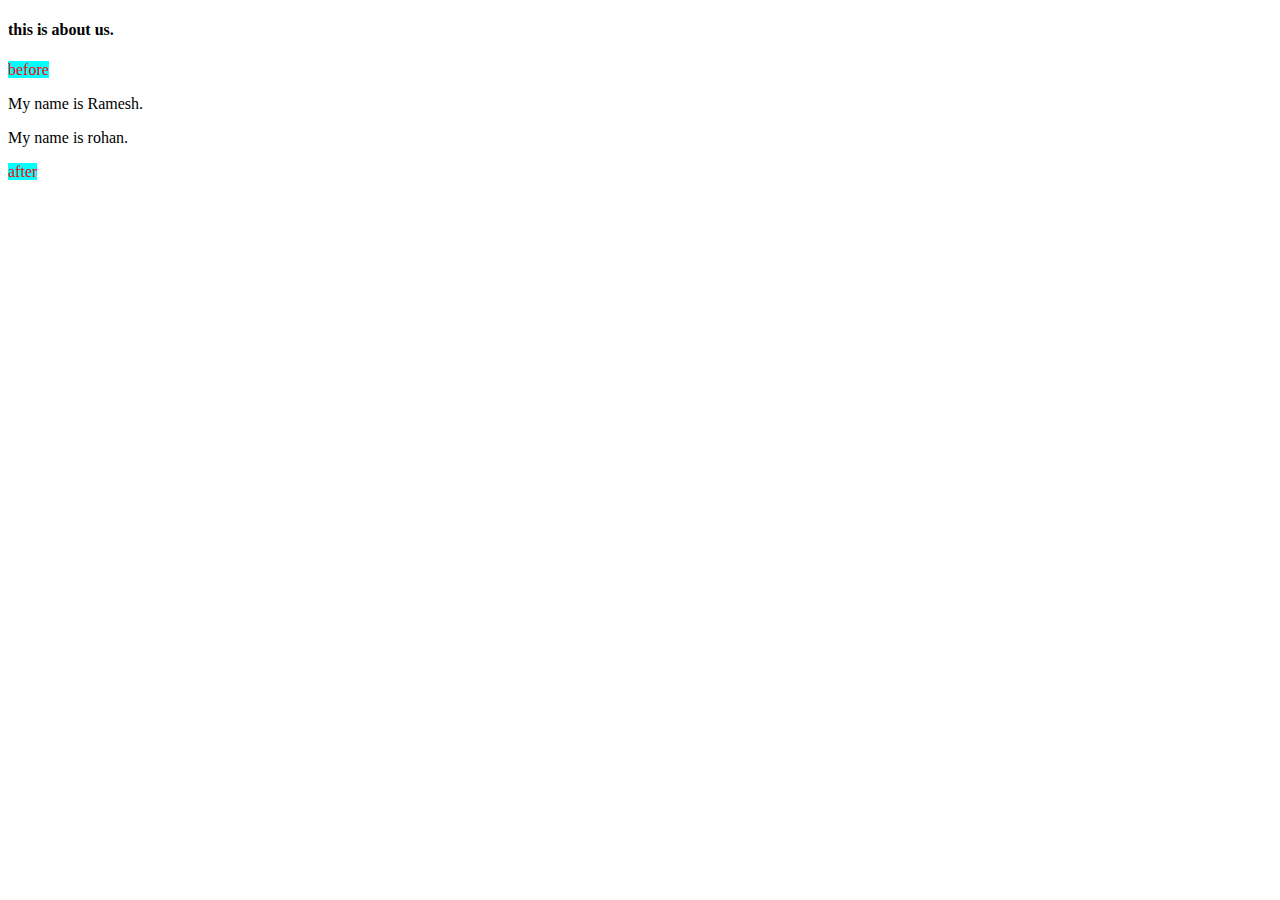
<file: aboutus.html>
<!DOCTYPE html>
<html lang="en">
  <head>
    <meta charset="UTF-8" />
    <meta name="viewport" content="width=device-width, initial-scale=1.0" />
    <title>Aboutus</title>
    <link rel="stylesheet" href="style/new.css" />
  <body>
    <h4>this is about us.</h4>
    <div class="newone">
      <p> 
      My name is Ramesh.
    </p>
  </div>
  <div class="one">
    <p> 
    My name is rohan.
    </p>
</div>
  </body>
</html>
</file>
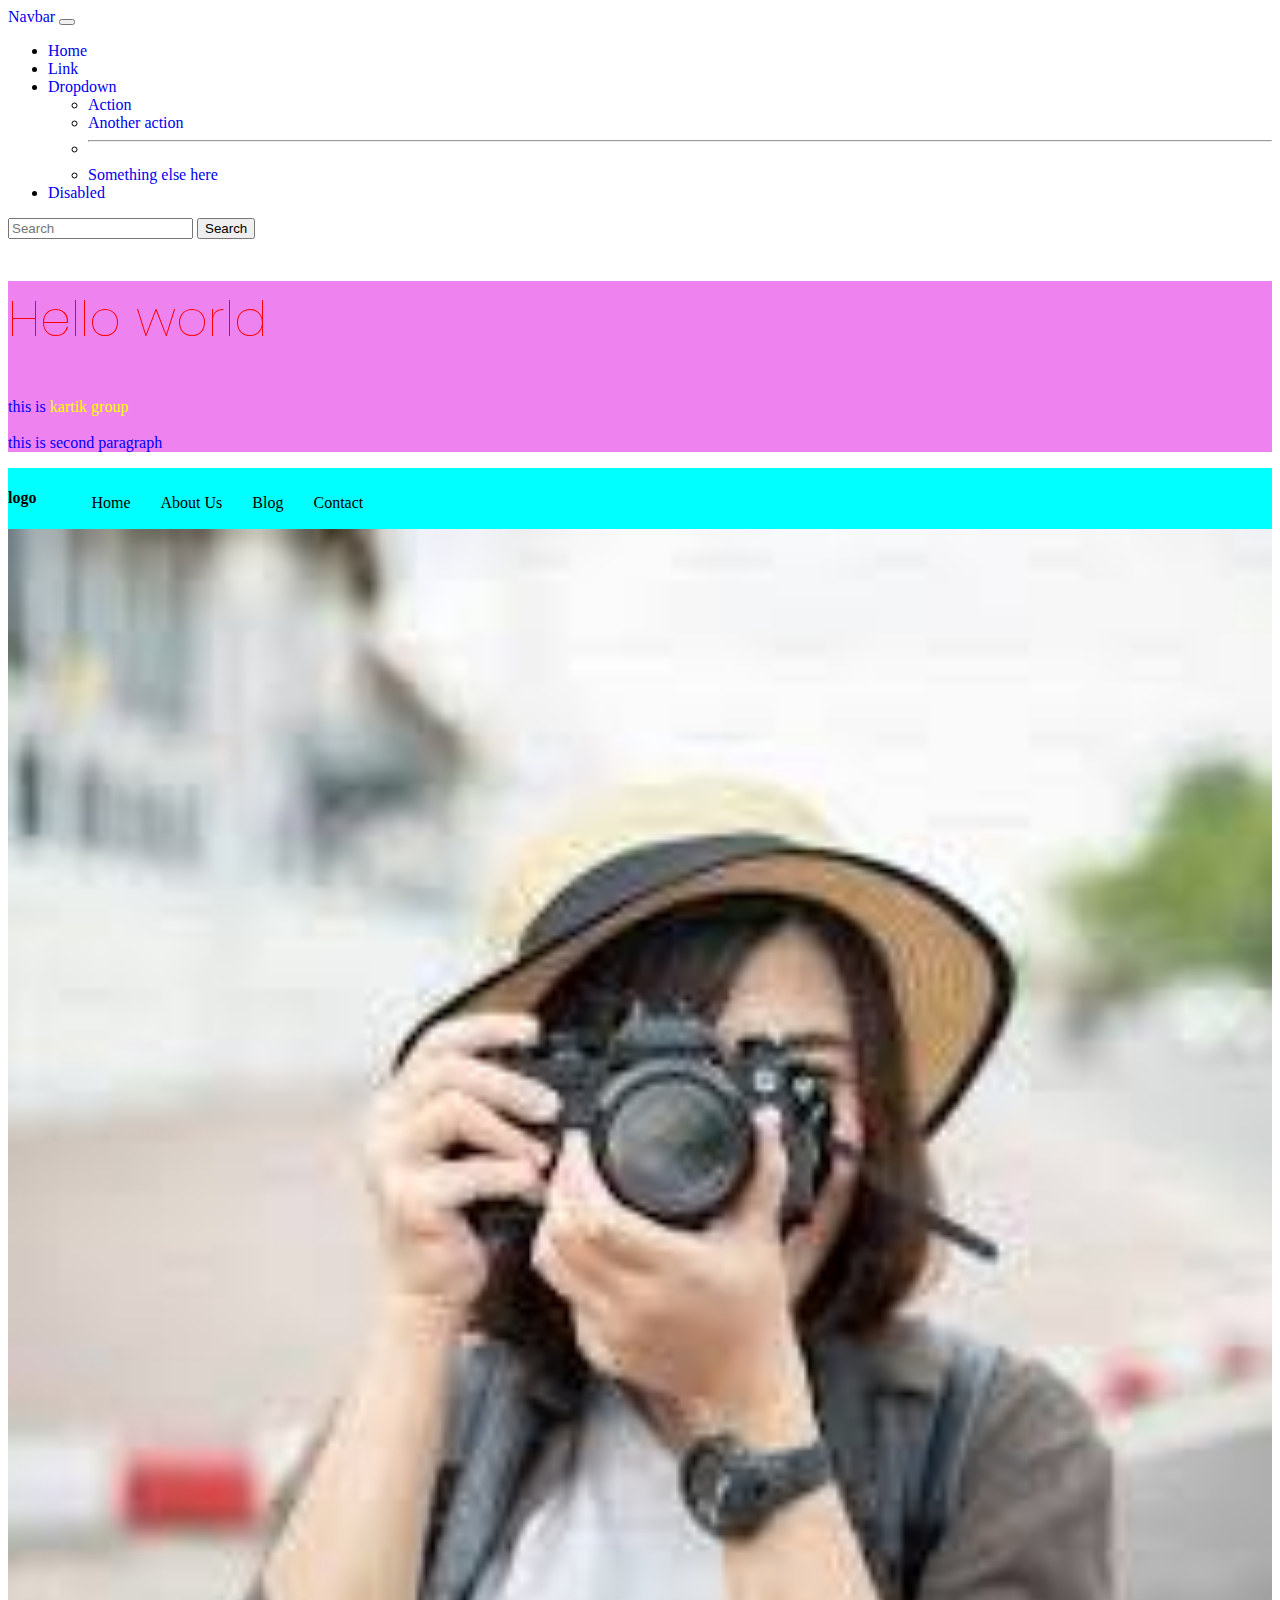
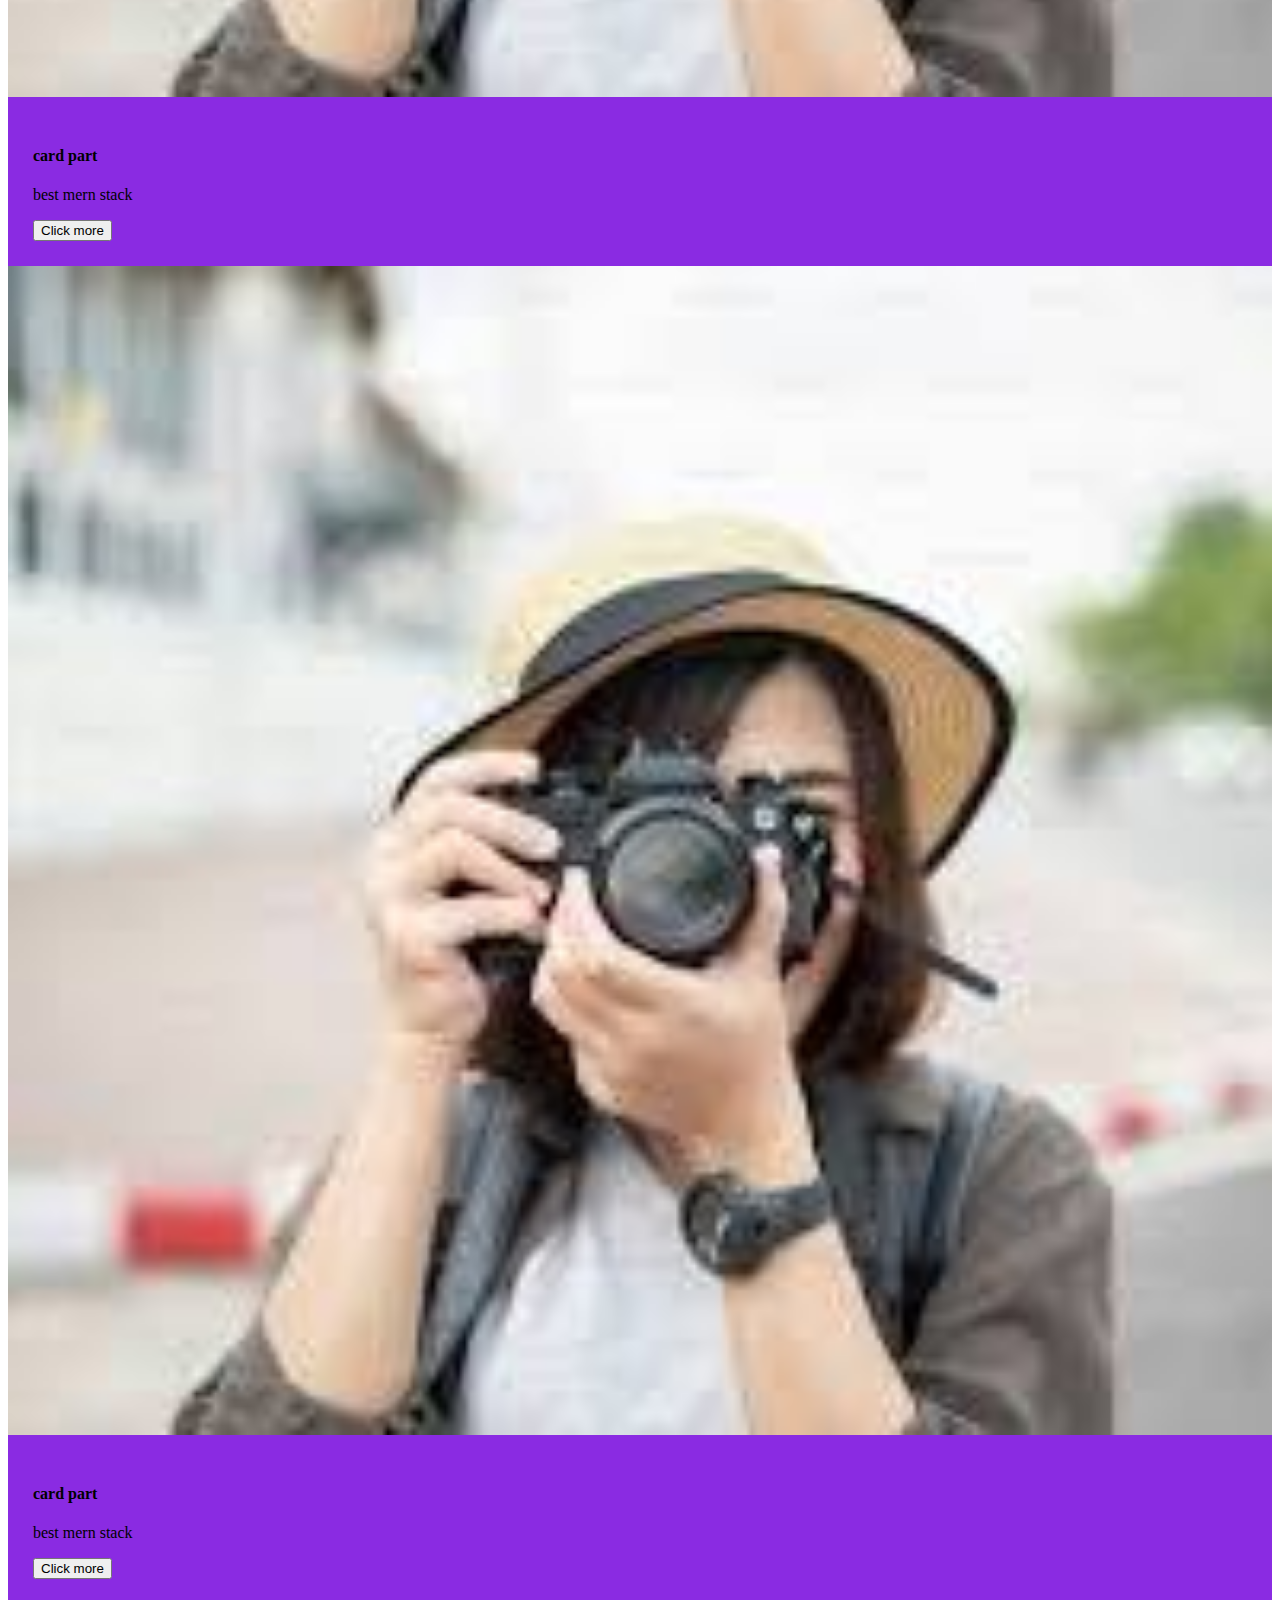
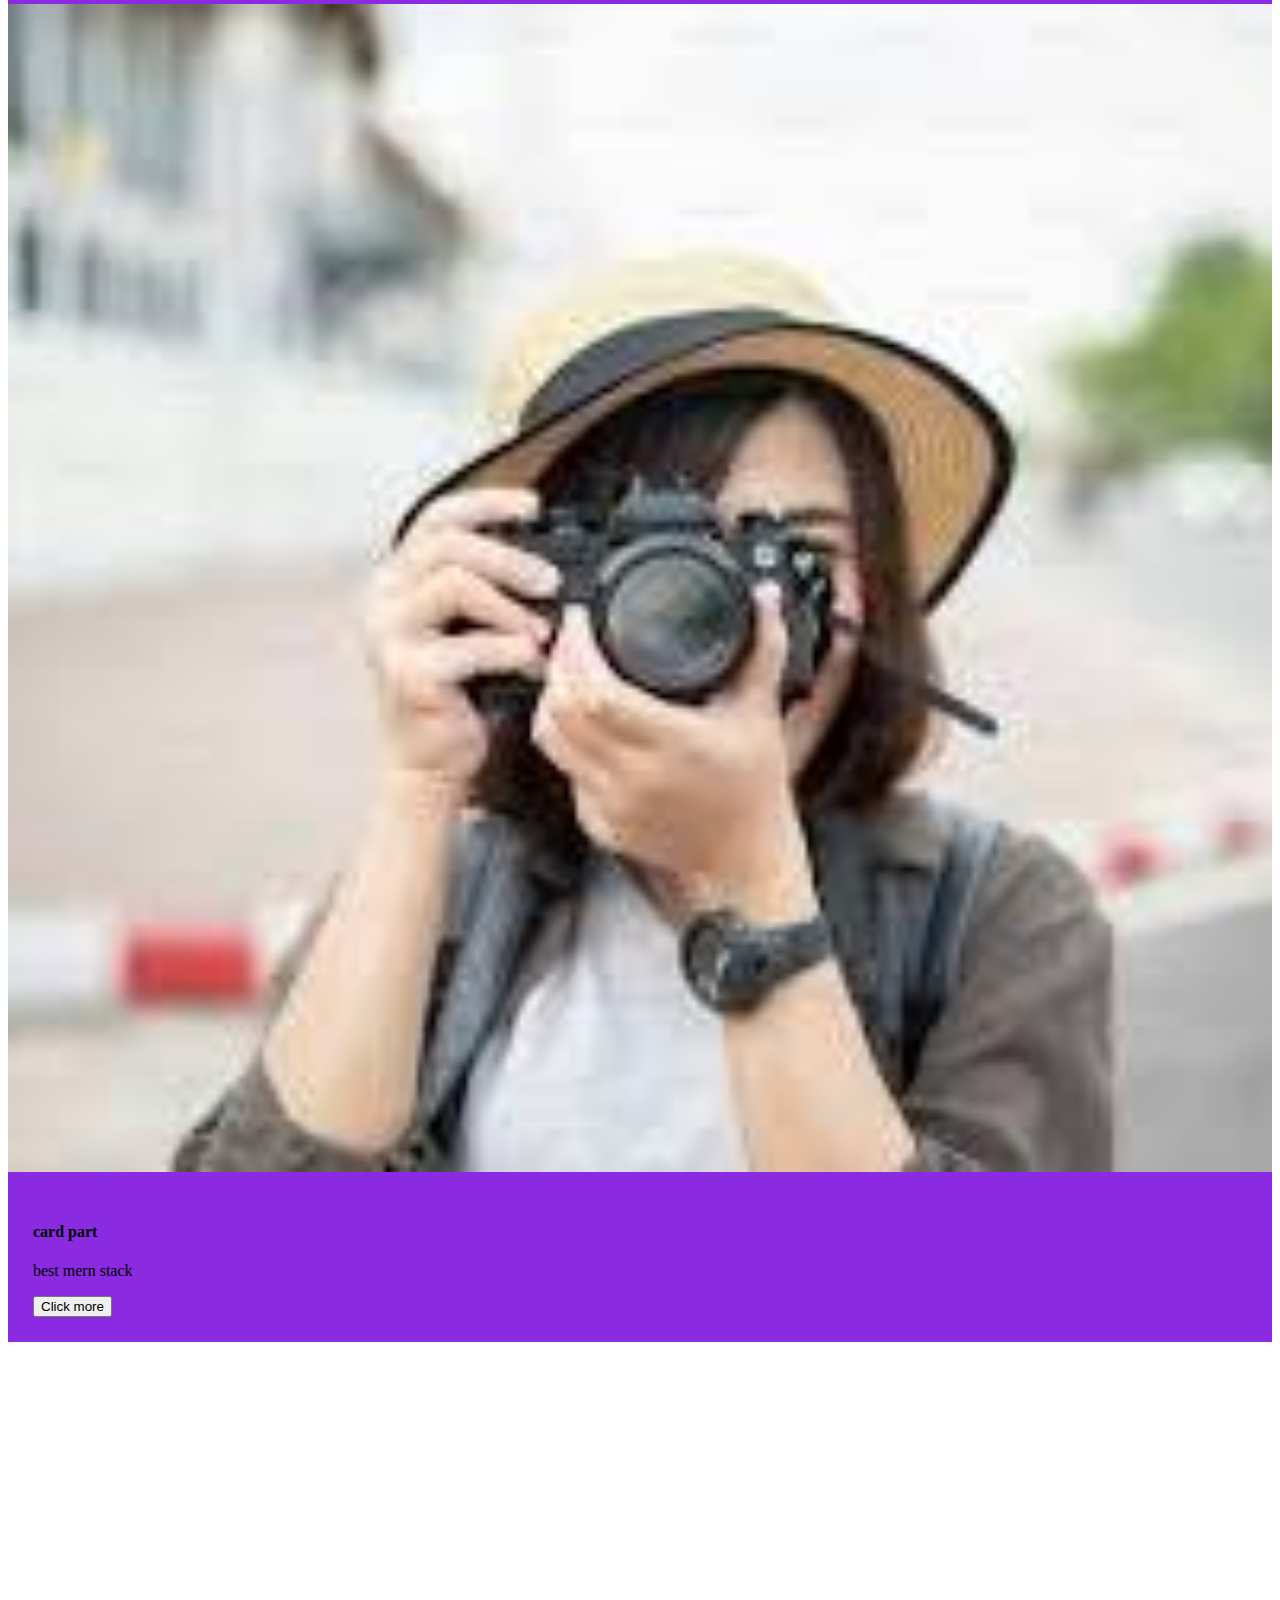
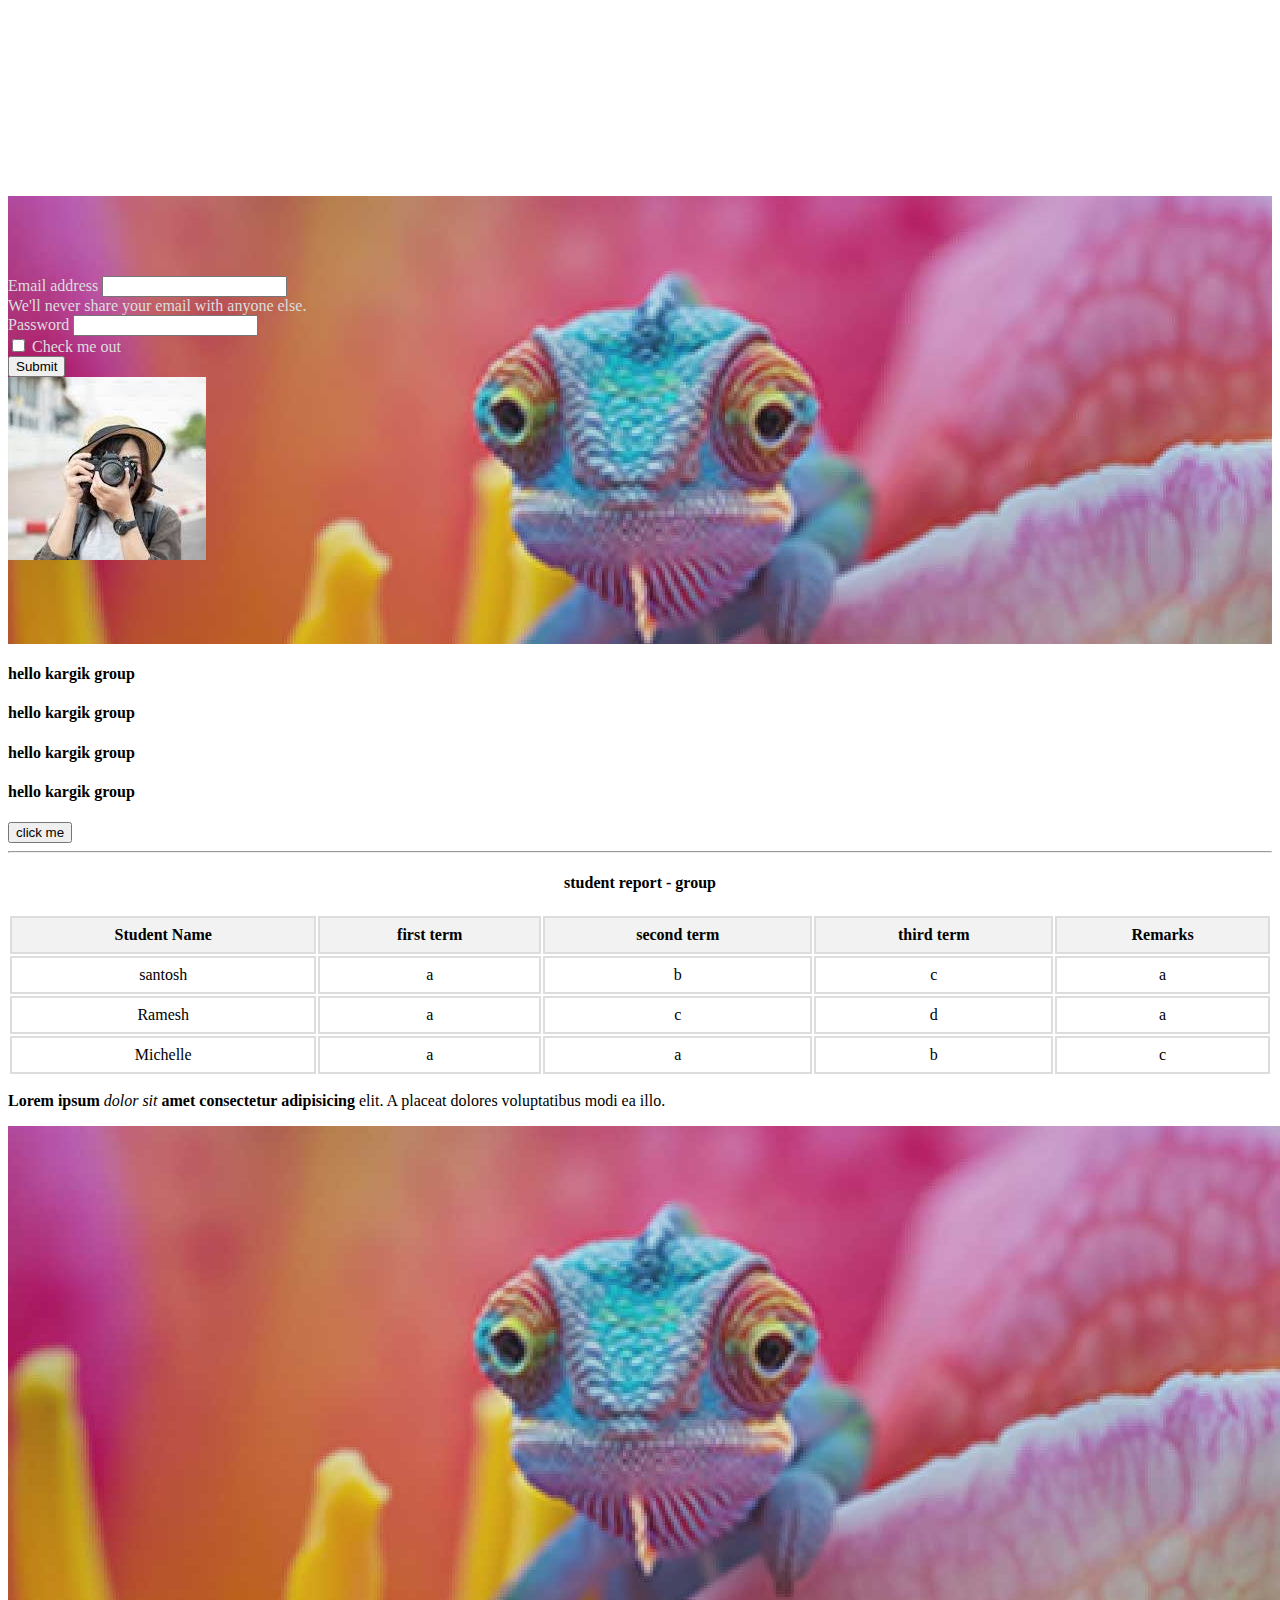
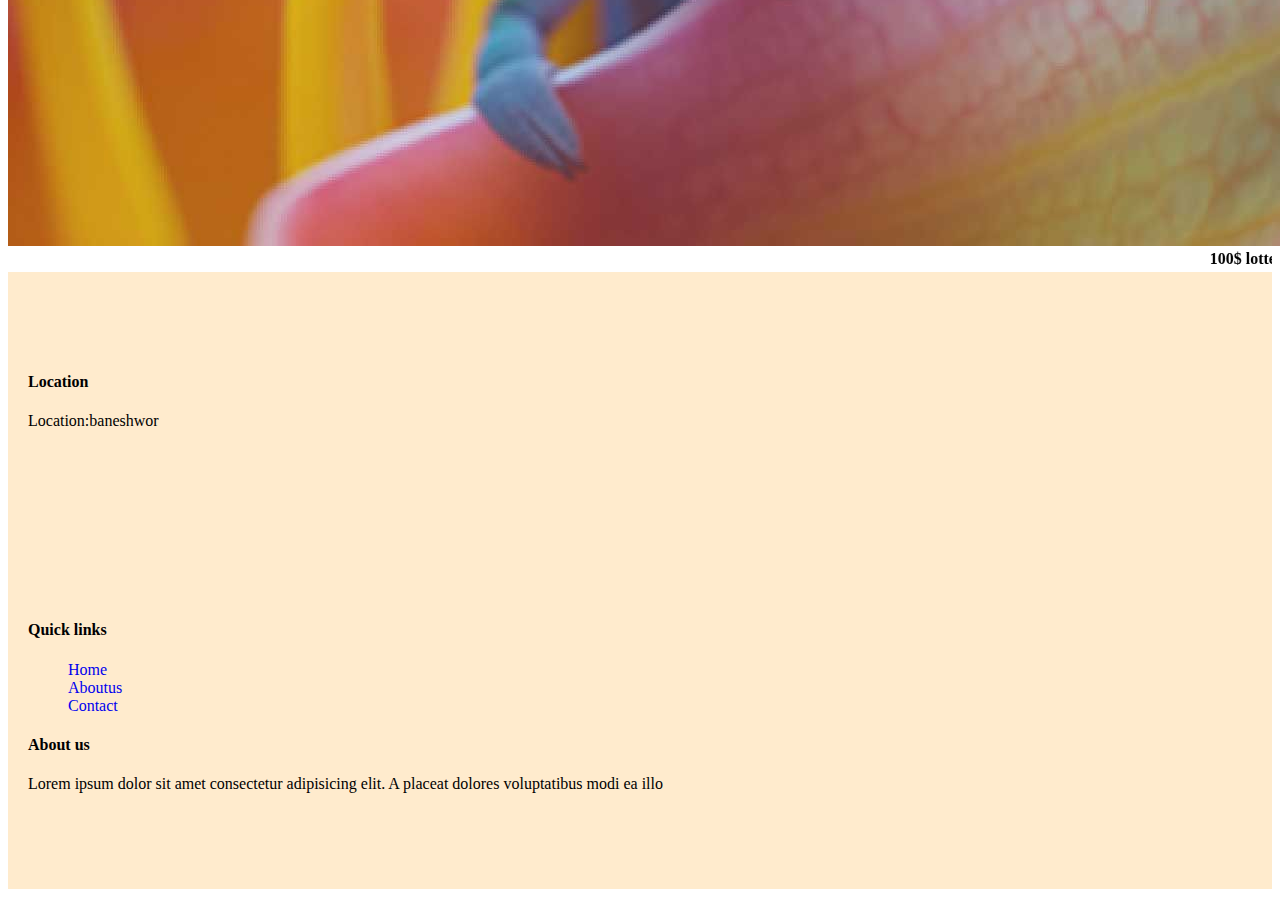
<file: final.html>
<!DOCTYPE html>
<html lang="en">
  <head>
    <meta charset="UTF-8" />
    <meta name="viewport" content="width=device-width, initial-scale=1.0" />
    <title>my project</title>
    <link
      href="https://cdn.jsdelivr.net/npm/bootstrap@5.0.2/dist/css/bootstrap.min.css"
      rel="stylesheet"
      integrity="sha384-EVSTQN3/azprG1Anm3QDgpJLIm9Nao0Yz1ztcQTwFspd3yD65VohhpuuCOmLASjC"
      crossorigin="anonymous"
    />
    <link rel="stylesheet" href="style/final.css" />
    <link rel="preconnect" href="https://fonts.googleapis.com" />
    <link rel="preconnect" href="https://fonts.gstatic.com" crossorigin />
    <link
      href="https://fonts.googleapis.com/css2?family=Poppins:ital,wght@0,100;0,200;0,300;0,400;0,500;0,600;0,700;0,800;0,900;1,100;1,200;1,300;1,400;1,500;1,600;1,700;1,800;1,900&family=Roboto+Condensed:ital,wght@0,100..900;1,100..900&display=swap"
      rel="stylesheet"
    />
  
    <link rel="stylesheet" href="https://cdnjs.cloudflare.com/ajax/libs/font-awesome/6.6.0/css/all.min.css" integrity="sha512-Kc323vGBEqzTmouAECnVceyQqyqdsSiqLQISBL29aUW4U/M7pSPA/gEUZQqv1cwx4OnYxTxve5UMg5GT6L4JJg==" crossorigin="anonymous" referrerpolicy="no-referrer" />  </head>


  <body>
    <nav class="navbar navbar-expand-lg navbar-dark bg-dark">
      <div class="container-fluid">
        <a class="navbar-brand" href="#">Navbar</a>
        <button
          class="navbar-toggler"
          type="button"
          data-bs-toggle="collapse"
          data-bs-target="#navbarSupportedContent"
          aria-controls="navbarSupportedContent"
          aria-expanded="false"
          aria-label="Toggle navigation"
        >
          <span class="navbar-toggler-icon"></span>
        </button>
        <div class="collapse navbar-collapse" id="navbarSupportedContent">
          <ul class="navbar-nav me-auto mb-2 mb-lg-0">
            <li class="nav-item">
              <a class="nav-link active" aria-current="page" href="#">Home</a>
            </li>
            <li class="nav-item">
              <a class="nav-link" href="#">Link</a>
            </li>
            <li class="nav-item dropdown">
              <a
                class="nav-link dropdown-toggle"
                href="#"
                id="navbarDropdown"
                role="button"
                data-bs-toggle="dropdown"
                aria-expanded="false"
              >
                Dropdown
              </a>
              <ul class="dropdown-menu" aria-labelledby="navbarDropdown">
                <li><a class="dropdown-item" href="#">Action</a></li>
                <li><a class="dropdown-item" href="#">Another action</a></li>
                <li><hr class="dropdown-divider" /></li>
                <li>
                  <a class="dropdown-item" href="#">Something else here</a>
                </li>
              </ul>
            </li>
            <li class="nav-item">
              <a
                class="nav-link disabled"
                href="#"
                tabindex="-1"
                aria-disabled="true"
                >Disabled</a
              >
            </li>
          </ul>
          <form class="d-flex">
            <input
              class="form-control me-2"
              type="search"
              placeholder="Search"
              aria-label="Search"
            />
            <button class="btn btn-outline-success" type="submit">
              Search
            </button>
          </form>
        </div>
      </div>
    </nav>

    <div class="container first-div">
      <a href="https://www.mindrisers.com.np/" target="_blank">
        <h2 id="first-text">Hello world</h2></a
      >
      <p class="first-para">
        this is <span> kartik group</span> <br /><br />
        this is second paragraph
      </p>
    </div>
    <div class="header-main">
      <div>
        <h4>logo</h4>
      </div>
      <ul class="header-menu menu">
        <li><i class="fa-solid fa-house"></i>Home</li>
        <li>About Us</li>
        <li>Blog</li>
        <li>Contact</li>
      </ul>
    </div>
    <div class="card-part">
      <div class="container">
        <div class="row">
          <div class="col-md-4">
            <div class="cards">
              <img src="./image/2.jpg" alt="cards">
              <div class="card-body">
              <h4 class="card-title">card part</h4>
              <p>best mern stack</p>
              <button class="btn btn-primary">Click more</button>
            
            </div>
                      </div>

          </div>
          <div class="col-md-4">
            <div class="cards">
              <img src="./image/2.jpg" alt="cards">
              <div class="card-body">
              <h4 class="card-title">card part</h4>
              <p>best mern stack</p>
              <button class="btn btn-primary">Click more</button>
            
            </div>
                      </div>

          </div>
          <div class="col-md-4">
            <div class="cards">
              <img src="./image/2.jpg" alt="cards">
              <div class="card-body">
              <h4 class="card-title">card part</h4>
              <p>best mern stack</p>
              <button class="btn btn-primary">Click more</button>
            
            </div>
                      </div>

          </div>
        </div>
      </div>
    </div>
    <div class="container">
      <iframe
        src="https://www.google.com/maps/embed?pb=!1m18!1m12!1m3!1d14130.9270507147!2d85.32951860264002!3d27.694684219033558!2m3!1f0!2f0!3f0!3m2!1i1024!2i768!4f13.1!3m3!1m2!1s0x39eb199a06c2eaf9%3A0xc5670a9173e161de!2sNew%20Baneshwor%2C%20Kathmandu%2044600!5e0!3m2!1sen!2snp!4v1731667757208!5m2!1sen!2snp"
        width="100%"
        height="450"
        style="border: 0"
        allowfullscreen=""
        loading="lazy"
        referrerpolicy="no-referrer-when-downgrade"
      ></iframe>

    </div>
    <div class="kartik-group">
      <div class="container">
        <div class="row">
          <div class="col-md-6">
            <form>
              <div class="mb-3">
                <label for="exampleInputEmail1" class="form-label"
                  >Email address</label
                >
                <input
                  type="email"
                  class="form-control"
                  id="exampleInputEmail1"
                  aria-describedby="emailHelp"
                />
                <div id="emailHelp" class="form-text">
                  We'll never share your email with anyone else.
                </div>
              </div>
              <div class="mb-3">
                <label for="exampleInputPassword1" class="form-label"
                  >Password</label
                >
                <input
                  type="password"
                  class="form-control"
                  id="exampleInputPassword1"
                />
              </div>
              <div class="mb-3 form-check">
                <input
                  type="checkbox"
                  class="form-check-input"
                  id="exampleCheck1"
                />
                <label class="form-check-label" for="exampleCheck1"
                  >Check me out</label
                >
              </div>
              <button type="submit" class="btn btn-primary">Submit</button>
            </form>
          </div>
          <div class="col-md-6">
            <img src="./image/2.jpg" alt="girlwith camera" />
          </div>
        </div>
      </div>
    </div>

    <div class="container">
      <div class="row">
        <div class="col-md-3">
          <h4>hello kargik group</h4>
        </div>
        <div class="col-md-3">
          <h4>hello kargik group</h4>
        </div>
        <div class="col-md-3">
          <h4>hello kargik group</h4>
        </div>
        <div class="col-md-3">
          <h4>hello kargik group</h4>
        </div>
      </div>
      <button class="btn btn-success">click me</button>
    </div>
    <hr />
    <table class="container">
      <h4 class="container table-title">student report - group</h4>
      <thead>
        <tr>
          <th>Student Name</th>
          <th>first term</th>
          <th>second term</th>
          <th>third term</th>
          <th>Remarks</th>
        </tr>
      </thead>
      <tbody>
        <tr>
          <td>santosh</td>
          <td>a</td>
          <td>b</td>
          <td>c</td>
          <td>a</td>
        </tr>
        <tr>
          <td>Ramesh</td>
          <td>a</td>
          <td>c</td>
          <td>d</td>
          <td>a</td>
        </tr>
        <tr>
          <td>Michelle</td>
          <td>a</td>
          <td>a</td>
          <td>b</td>
          <td>c</td>
        </tr>
      </tbody>
    </table>
    <div class="container">
      <p>
        <b>Lorem ipsum </b> <i>dolor sit</i>
        <strong>amet consectetur adipisicing</strong> elit. A placeat dolores
        voluptatibus modi ea illo.
      </p>
    </div>
    <div class="container">
      <a href="https://x.com/?lang=en" target="_blank">
        <img src="./image/1.jpg" alt="macbook images"
      /></a>
    </div>
    <marquee><b>100$ lottery pls fill the form below</b></marquee>
    <footer>
    <div class="footer">
      <div class="container">
        <div class="row">
          <div class="col-md-4">
            <h4>Location</h4>
            <p>Location:baneshwor</p>
            <iframe
              src="https://www.google.com/maps/embed?pb=!1m18!1m12!1m3!1d14130.9270507147!2d85.32951860264002!3d27.694684219033558!2m3!1f0!2f0!3f0!3m2!1i1024!2i768!4f13.1!3m3!1m2!1s0x39eb199a06c2eaf9%3A0xc5670a9173e161de!2sNew%20Baneshwor%2C%20Kathmandu%2044600!5e0!3m2!1sen!2snp!4v1731667757208!5m2!1sen!2snp"
              width="100%"
              height="150"
              style="border: 0"
              allowfullscreen=""
              loading="lazy"
              referrerpolicy="no-referrer-when-downgrade"
            ></iframe>
          </div>
          <div class="col-md-4">
            <h4>Quick links</h4>
            <ul class="footer-list">
              <li><i class="fa-solid fa-house"></i><a href="https://www.google.com/"> Home</li></a>
              <li><i class="fa-solid fa-address-card"></i><a href="https://www.facebook.com/">Aboutus</li></a>
              <li><i class="fa-solid fa-phone"></i><a href="https://www.instagram.com/">Contact</li></a>
            </ul>
          </div>
          <div class="col-md-4">
            <h4>About us</h4>
            <p>
              Lorem ipsum dolor sit amet consectetur adipisicing elit. A placeat
              dolores voluptatibus modi ea illo
            </p>
          </div>
        </div>
      </div>
    </div>
  </footer>
    <script
      src="https://cdn.jsdelivr.net/npm/@popperjs/core@2.9.2/dist/umd/popper.min.js"
      integrity="sha384-IQsoLXl5PILFhosVNubq5LC7Qb9DXgDA9i+tQ8Zj3iwWAwPtgFTxbJ8NT4GN1R8p"
      crossorigin="anonymous"
    ></script>
    <script
      src="https://cdn.jsdelivr.net/npm/bootstrap@5.0.2/dist/js/bootstrap.min.js"
      integrity="sha384-cVKIPhGWiC2Al4u+LWgxfKTRIcfu0JTxR+EQDz/bgldoEyl4H0zUF0QKbrJ0EcQF"
      crossorigin="anonymous"
    ></script>
  </body>
</html>
<!--footer background 
list ma anchor  -->
</file>
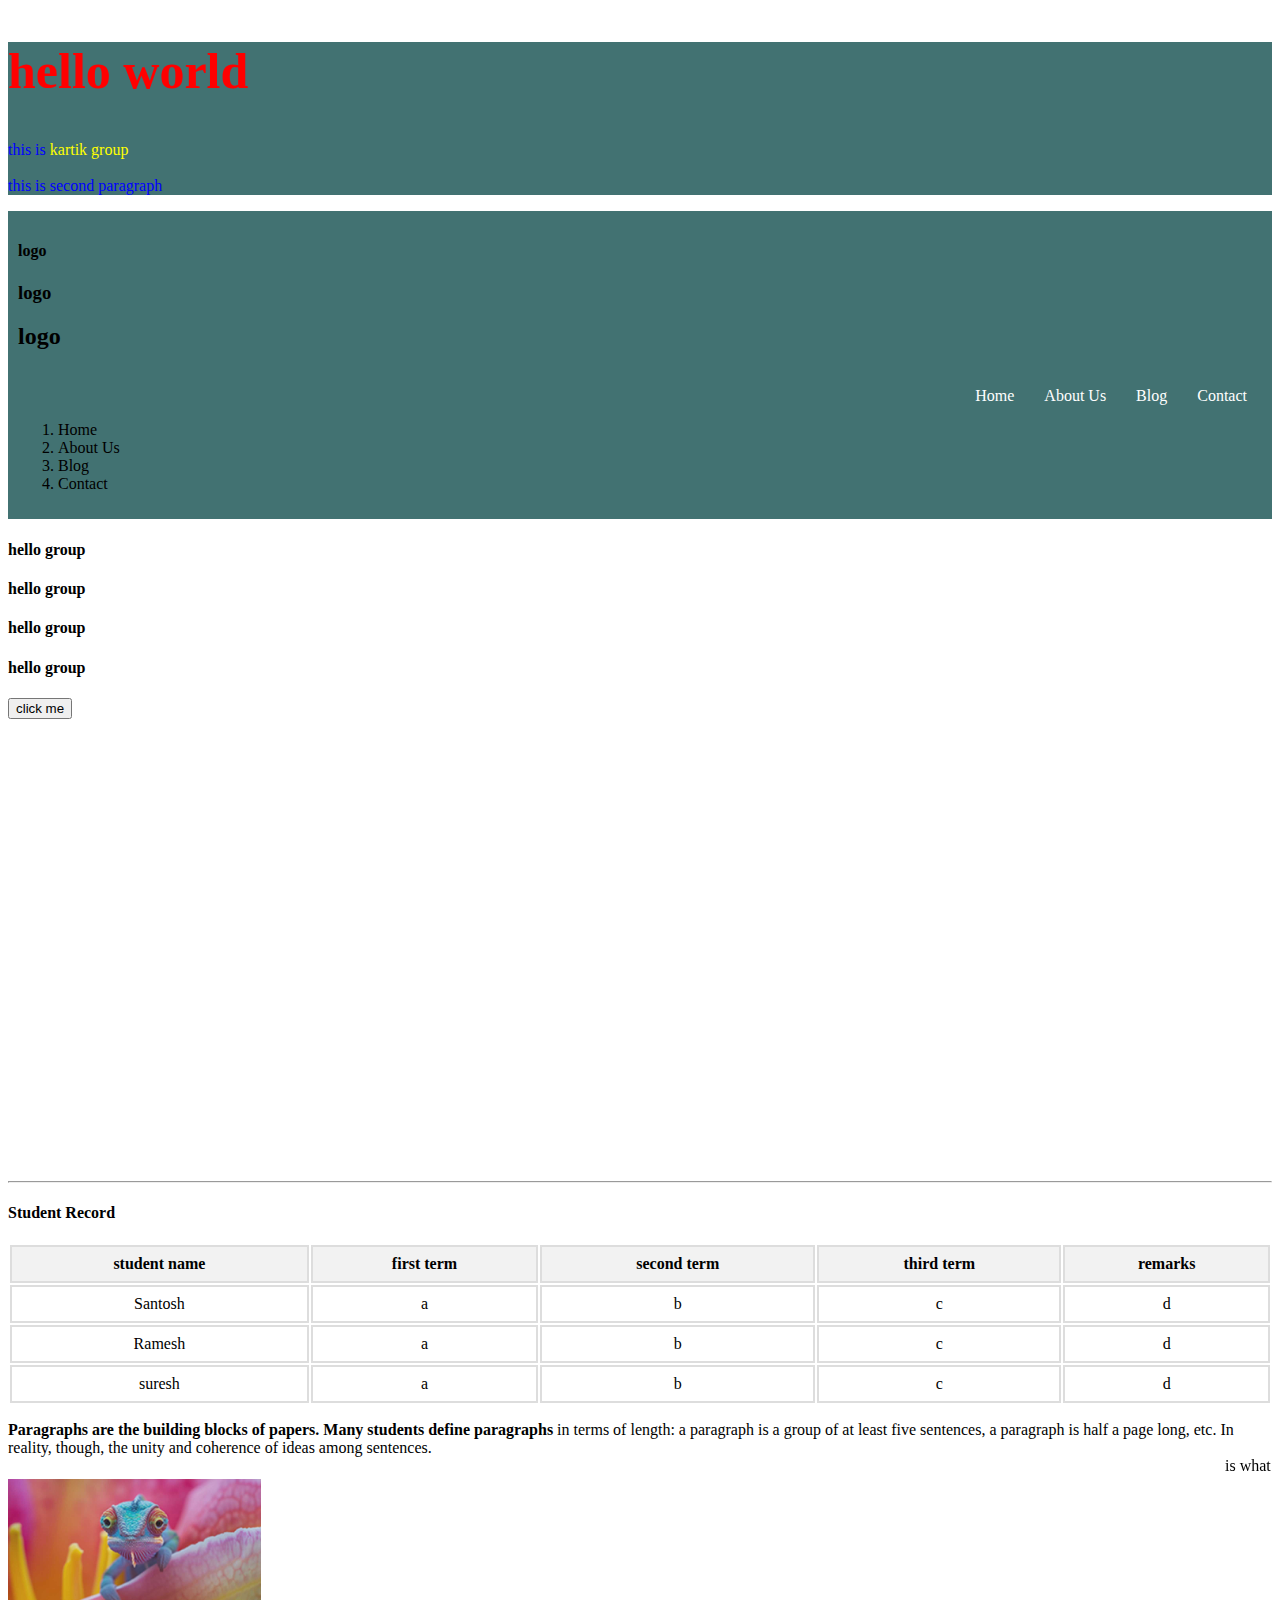
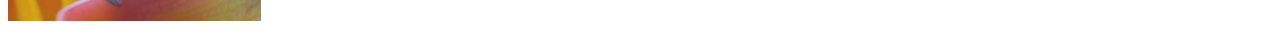
<file: second.html>
<!DOCTYPE html>
<html lang="en">
  <head>
    <meta charset="UTF-8" />
    <meta name="viewport" content="width=device-width, initial-scale=1.0" />
    <title>my project</title>
    <link
      href="https://cdn.jsdelivr.net/npm/bootstrap@5.0.2/dist/css/bootstrap.min.css"
      rel="stylesheet"
      integrity="sha384-EVSTQN3/azprG1Anm3QDgpJLIm9Nao0Yz1ztcQTwFspd3yD65VohhpuuCOmLASjC"
      crossorigin="anonymous"
    />
    <link rel="stylesheet" href="style/style.css" />
  </head>

  <body>
    <script src="./script/alert.js"></script>
    <div class="container first-div">
      <a
        href="https://www.geeksforgeeks.org/html-tutorial/#html-form"
        target="_blank"
        ><h2 id="first-text">hello world</h2></a
      >
      <p class="first-para">
        this is <span> kartik group</span> <br /><br />
        this is second paragraph
      </p>
    </div>
    <div class="container header-main">
      <div>
        <h4>logo</h4>
      </div>
      <div>
        <h3>logo</h3>
      </div>
      <div>
        <h2>logo</h2>
      </div>
      <ul class="header-menu">
        <li>Home</li>
        <li>About Us</li>
        <li>Blog</li>
        <li>Contact</li>
      </ul>
      <ol class="ol-menu">
        <li>Home</li>
        <li>About Us</li>
        <li>Blog</li>
        <li>Contact</li>
      </ol>
    </div>

    <div class="container">
      <div class="row">
        <div class="col-md-3">
          <h4>hello group</h4>
        </div>
        <div class="col-md-3">
          <h4>hello group</h4>
        </div>
        <div class="col-md-3">
          <h4>hello group</h4>
        </div>
        <div class="col-md-3">
          <h4>hello group</h4>
        </div>
      </div>
      <a href="https://www.geeksforgeeks.org/html-tutorial/#html-tables">
        <button class="btn btn-success">click me</button></a
      >
    </div>
    <iframe
      src="https://www.google.com/maps/embed?pb=!1m18!1m12!1m3!1d3532.647538567018!2d85.32707092492271!3d27.697286525936104!2m3!1f0!2f0!3f0!3m2!1i1024!2i768!4f13.1!3m3!1m2!1s0x39eb19a364bb5935%3A0xf40b4cf2c78cf48a!2sAnamnagar%2C%20Kathmandu%2044600!5e0!3m2!1sen!2snp!4v1731667653287!5m2!1sen!2snp"
      width="600"
      height="450"
      style="border: 0"
      allowfullscreen=""
      loading="lazy"
      referrerpolicy="no-referrer-when-downgrade"
    ></iframe>
    <iframe
      width="560"
      height="315"
      src="https://www.youtube.com/embed/v-xdY6VFcio?si=Fo4FHyBNWeTDOpSG"
      title="YouTube video player"
      frameborder="0"
      allow="accelerometer; autoplay; clipboard-write; encrypted-media; gyroscope; picture-in-picture; web-share"
      referrerpolicy="strict-origin-when-cross-origin"
      allowfullscreen
    ></iframe>
    <hr />
    <table class="container">
      <h4 class="container hh4">Student Record</h4>
      <thead>
        <tr>
          <th>student name</th>
          <th>first term</th>
          <th>second term</th>
          <th>third term</th>
          <th>remarks</th>
        </tr>
      </thead>
      <tbody>
        <tr>
          <td>Santosh</td>
          <td>a</td>
          <td>b</td>
          <td>c</td>
          <td>d</td>
        </tr>
        <tr>
          <td>Ramesh</td>
          <td>a</td>
          <td>b</td>
          <td>c</td>
          <td>d</td>
        </tr>
        <tr>
          <td>suresh</td>
          <td>a</td>
          <td>b</td>
          <td>c</td>
          <td>d</td>
        </tr>
      </tbody>
    </table>
    <p>
      <b
        >Paragraphs are the building blocks of papers. Many students define
        paragraphs</b
      >
      in terms of length: a paragraph is a group of at least five sentences, a
      paragraph is half a page long, etc. In reality, though, the unity and
      coherence of ideas among sentences.
      <marquee> is what constitutes a paragraph.</marquee>
      <a href="https://www.geeksforgeeks.org/html-iframes/" target="_blank"
        ><img src="./image/1.jpg " width="20%" height="20%" alt="picture"
      /></a>
    </p>
    <script
      src="https://cdn.jsdelivr.net/npm/@popperjs/core@2.9.2/dist/umd/popper.min.js"
      integrity="sha384-IQsoLXl5PILFhosVNubq5LC7Qb9DXgDA9i+tQ8Zj3iwWAwPtgFTxbJ8NT4GN1R8p"
      crossorigin="anonymous"
    ></script>
    <script
      src="https://cdn.jsdelivr.net/npm/bootstrap@5.0.2/dist/js/bootstrap.min.js"
      integrity="sha384-cVKIPhGWiC2Al4u+LWgxfKTRIcfu0JTxR+EQDz/bgldoEyl4H0zUF0QKbrJ0EcQF"
      crossorigin="anonymous"
    ></script>
  </body>
</html>
</file>
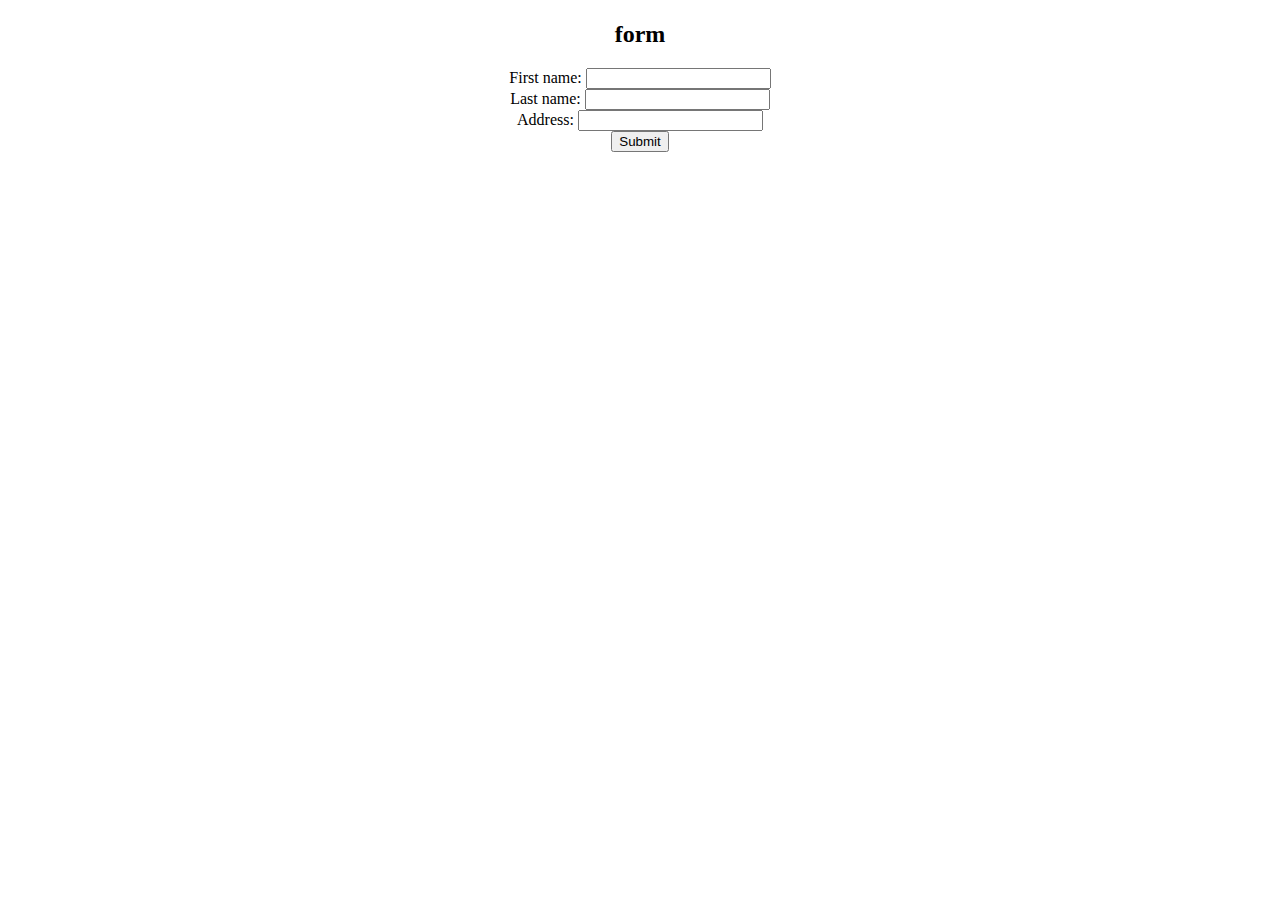
<file: style/Untitled-1.html>
<!DOCTYPE html>
<html>
  <head>
    <title>HTML Form target Attribute</title>
    <style>
      h1 {
        color: green;
      }

      body {
        text-align: center;
      }
    </style>
  </head>

  <body>
    <h1></h1>
    <h2>form</h2>
    <form action="#" id="GFG" target="_self">
      First name:
      <input type="text" name="fname" />
      <br />
      Last name:
      <input type="text" name="lname" />
      <br />
      Address:
      <input type="text" name="Address" />
      <br />
      <input type="submit" value="Submit" />
    </form>
  </body>
</html>
</file>
<file: style/new.css>
.newone::before{
  content: "before";
  color:red;
  background-color: aqua;
}
.one::after{
  content: "after";
  color:red;
  background-color: aqua;
}
</file>
<file: style/final.css>
#first-text {
    color: red;
    font-size: 50px;
    font-family:poppins;
    font-weight: 100;
  }
  
  .first-div {
    background-color: violet;
  }
  
  .header-main {
    display: flex;
    justify-content:last baseline;
    background-color: aqua;
  
  }
  
  .header-menu {
    display: flex;
    list-style: none;
    justify-content:flex-start;
    
  }
  .header-menu li{
    margin: 0 15px;
    margin-top: 10px !important;
  }
  
  .first-para {
    color: blue;
  }
  
  .first-para span {
    color: yellow;
  }
  
  table {
    width: 100%;
  }
  
  th,
  td {
    border: 2px solid #ddd;
    padding: 8px;
    text-align: center;
  }
  
  thead {
    background-color: #f2f2f2;
  }
  
  .table-title {
    text-align: center;
  }
  a{
    text-decoration: none;
  }
  .kartik-group{
    padding:80px 0px;
    background: url(../image/1.jpg);
    color: #ddd;
  }
  .footer{
    background-color:blanchedalmond;
    padding: 80px 0px 80px 20px;
  }
  .footer-list{
    list-style: none;
  }
  .cards{
    background:blueviolet ;
    cursor: pointer;
  }
 

  .cards:hover{
    background: black;
    color:white;
  }
  .cards img{
    width:100%;
  }
  .card-body{
    padding: 25px;
  }
  @media only screen and (max-width: 768px) {
    #first-text{
      color:blue;
    }
    
  }
  @media only screen and (max-width: 1024px) {
    
  }
</file>
<file: style/style.css>
#first-text {
  font-family: 'Poppins';
  font-weight: 800;
  font-size: 50px;
  color: red;
}
.fa-house{
  color: rebeccapurple;
  font-size: 40px;
}
.first-div a {
  text-decoration: none;

}

.first-div {
  background-color: #427272;
}

.header-main {
  
  background-color: #427272;
  padding: 10px;
}
.logo-img img{
  width: 100px;
  height: 100px;
}

.header-menu {
  display: flex;
  list-style: none;
  justify-content: flex-end;
  margin-top: 27px;
  color: #fff;

}
.last-li{
  color: yellow !important;
}
/* ul, a{
  color: #fff;
  text-decoration: none;
} */
.header-menu a{
  color: #fff;
  text-decoration: none;
}
.header-menu ul{
  float: right;
}
.header-menu li {
  margin: 0 15px;
  margin-top: 10px !important;
  
}

.first-para {
  color: blue;
}

.first-para span {
  color: yellow;
}

table {
  width: 100%;
}

th,
td {
  border: 2px solid #ddd;
  padding: 8px;
  text-align: center;
}

thead {
  background-color: #f2f2f2;
}

.table-title {
  text-align: center;
}

.kartik-group {
  background: url("../images/mywork.png");
  background-position: center;
  background-repeat: no-repeat;
  background-size: cover;
  padding: 80px 0px;
  color: #fff;
}
.footer-list li{
  list-style: none;
}
.cards{
 background: #427272;
  cursor: pointer;
  position: relative;
  z-index: 2;
 
  box-shadow: rgba(0, 0, 0, 0.25) 0px 54px 55px, rgba(0, 0, 0, 0.12) 0px -12px 30px, rgba(0, 0, 0, 0.12) 0px 4px 6px, rgba(0, 0, 0, 0.17) 0px 12px 13px, rgba(0, 0, 0, 0.09) 0px -3px 5px;
}
.card-part{
 
  background:#3569bd;
  position: relative;

}

.cards:hover{
  background: #000;
  color: #fff;
}
.cards img{
  width: 100%;
}

.header-main {
  position: relative;
  z-index: 1;
}
.card-body{
  padding: 25px;
}
@media only screen and (max-width: 768px) {
  #first-text{
    color: blue;
  }
  
}
@media only screen and (max-width: 1024px) {

  #first-text{
    color: rgb(0, 255, 13);
  }
}
</file>
